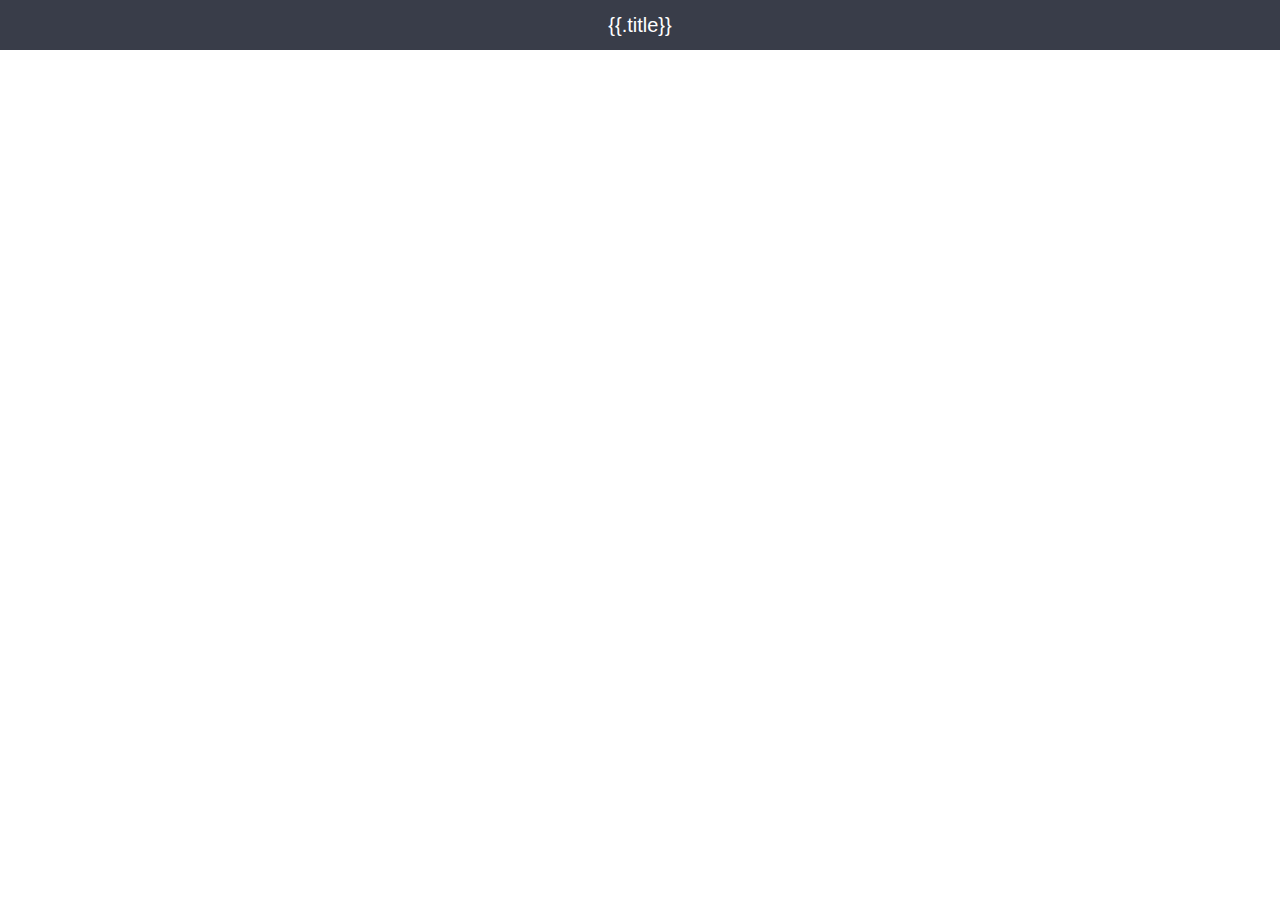
<file: views/base/head.html>
<!DOCTYPE html>
<html>
	<head>
    <meta http-equiv="Content-Type" content="text/html; charset=UTF-8" />
    <link rel="shortcut icon" href="/static/img/favicon.png" />
    <meta name="author" content="Unknown" />
    <meta name="description" content="Beego sample app - Web IM" />
    <meta name="keywords" content="Go, golang, beego, sample, Web IM">
    <link href="/static/layui/css/layui.css" rel="stylesheet" />
    <link href="/static/novel/css/style.css" rel="stylesheet" />
    <script src="/static/layui/layui.js"></script>
    <script>
      layui.config({
          base: '/static/novel/js/',
      }).use(['globals']);
    </script>
	</head>
	<body>
    <div class="container">
      <div class="header">{{.title}}</div>
</file>
<file: static/layui/css/layui.css>
/** layui-v2.5.4 MIT License By https://www.layui.com */
 .layui-inline,img{display:inline-block;vertical-align:middle}h1,h2,h3,h4,h5,h6{font-weight:400}.layui-edge,.layui-header,.layui-inline,.layui-main{position:relative}.layui-body,.layui-edge,.layui-elip{overflow:hidden}.layui-btn,.layui-edge,.layui-inline,img{vertical-align:middle}.layui-btn,.layui-disabled,.layui-icon,.layui-unselect{-moz-user-select:none;-webkit-user-select:none;-ms-user-select:none}.layui-elip,.layui-form-checkbox span,.layui-form-pane .layui-form-label{text-overflow:ellipsis;white-space:nowrap}.layui-breadcrumb,.layui-tree-btnGroup{visibility:hidden}blockquote,body,button,dd,div,dl,dt,form,h1,h2,h3,h4,h5,h6,input,li,ol,p,pre,td,textarea,th,ul{margin:0;padding:0;-webkit-tap-highlight-color:rgba(0,0,0,0)}a:active,a:hover{outline:0}img{border:none}li{list-style:none}table{border-collapse:collapse;border-spacing:0}h4,h5,h6{font-size:100%}button,input,optgroup,option,select,textarea{font-family:inherit;font-size:inherit;font-style:inherit;font-weight:inherit;outline:0}pre{white-space:pre-wrap;white-space:-moz-pre-wrap;white-space:-pre-wrap;white-space:-o-pre-wrap;word-wrap:break-word}body{line-height:24px;font:14px Helvetica Neue,Helvetica,PingFang SC,Tahoma,Arial,sans-serif}hr{height:1px;margin:10px 0;border:0;clear:both}a{color:#333;text-decoration:none}a:hover{color:#777}a cite{font-style:normal;*cursor:pointer}.layui-border-box,.layui-border-box *{box-sizing:border-box}.layui-box,.layui-box *{box-sizing:content-box}.layui-clear{clear:both;*zoom:1}.layui-clear:after{content:'\20';clear:both;*zoom:1;display:block;height:0}.layui-inline{*display:inline;*zoom:1}.layui-edge{display:inline-block;width:0;height:0;border-width:6px;border-style:dashed;border-color:transparent}.layui-edge-top{top:-4px;border-bottom-color:#999;border-bottom-style:solid}.layui-edge-right{border-left-color:#999;border-left-style:solid}.layui-edge-bottom{top:2px;border-top-color:#999;border-top-style:solid}.layui-edge-left{border-right-color:#999;border-right-style:solid}.layui-disabled,.layui-disabled:hover{color:#d2d2d2!important;cursor:not-allowed!important}.layui-circle{border-radius:100%}.layui-show{display:block!important}.layui-hide{display:none!important}@font-face{font-family:layui-icon;src:url(../font/iconfont.eot?v=250);src:url(../font/iconfont.eot?v=250#iefix) format('embedded-opentype'),url(../font/iconfont.woff2?v=250) format('woff2'),url(../font/iconfont.woff?v=250) format('woff'),url(../font/iconfont.ttf?v=250) format('truetype'),url(../font/iconfont.svg?v=250#layui-icon) format('svg')}.layui-icon{font-family:layui-icon!important;font-size:16px;font-style:normal;-webkit-font-smoothing:antialiased;-moz-osx-font-smoothing:grayscale}.layui-icon-reply-fill:before{content:"\e611"}.layui-icon-set-fill:before{content:"\e614"}.layui-icon-menu-fill:before{content:"\e60f"}.layui-icon-search:before{content:"\e615"}.layui-icon-share:before{content:"\e641"}.layui-icon-set-sm:before{content:"\e620"}.layui-icon-engine:before{content:"\e628"}.layui-icon-close:before{content:"\1006"}.layui-icon-close-fill:before{content:"\1007"}.layui-icon-chart-screen:before{content:"\e629"}.layui-icon-star:before{content:"\e600"}.layui-icon-circle-dot:before{content:"\e617"}.layui-icon-chat:before{content:"\e606"}.layui-icon-release:before{content:"\e609"}.layui-icon-list:before{content:"\e60a"}.layui-icon-chart:before{content:"\e62c"}.layui-icon-ok-circle:before{content:"\1005"}.layui-icon-layim-theme:before{content:"\e61b"}.layui-icon-table:before{content:"\e62d"}.layui-icon-right:before{content:"\e602"}.layui-icon-left:before{content:"\e603"}.layui-icon-cart-simple:before{content:"\e698"}.layui-icon-face-cry:before{content:"\e69c"}.layui-icon-face-smile:before{content:"\e6af"}.layui-icon-survey:before{content:"\e6b2"}.layui-icon-tree:before{content:"\e62e"}.layui-icon-upload-circle:before{content:"\e62f"}.layui-icon-add-circle:before{content:"\e61f"}.layui-icon-download-circle:before{content:"\e601"}.layui-icon-templeate-1:before{content:"\e630"}.layui-icon-util:before{content:"\e631"}.layui-icon-face-surprised:before{content:"\e664"}.layui-icon-edit:before{content:"\e642"}.layui-icon-speaker:before{content:"\e645"}.layui-icon-down:before{content:"\e61a"}.layui-icon-file:before{content:"\e621"}.layui-icon-layouts:before{content:"\e632"}.layui-icon-rate-half:before{content:"\e6c9"}.layui-icon-add-circle-fine:before{content:"\e608"}.layui-icon-prev-circle:before{content:"\e633"}.layui-icon-read:before{content:"\e705"}.layui-icon-404:before{content:"\e61c"}.layui-icon-carousel:before{content:"\e634"}.layui-icon-help:before{content:"\e607"}.layui-icon-code-circle:before{content:"\e635"}.layui-icon-water:before{content:"\e636"}.layui-icon-username:before{content:"\e66f"}.layui-icon-find-fill:before{content:"\e670"}.layui-icon-about:before{content:"\e60b"}.layui-icon-location:before{content:"\e715"}.layui-icon-up:before{content:"\e619"}.layui-icon-pause:before{content:"\e651"}.layui-icon-date:before{content:"\e637"}.layui-icon-layim-uploadfile:before{content:"\e61d"}.layui-icon-delete:before{content:"\e640"}.layui-icon-play:before{content:"\e652"}.layui-icon-top:before{content:"\e604"}.layui-icon-friends:before{content:"\e612"}.layui-icon-refresh-3:before{content:"\e9aa"}.layui-icon-ok:before{content:"\e605"}.layui-icon-layer:before{content:"\e638"}.layui-icon-face-smile-fine:before{content:"\e60c"}.layui-icon-dollar:before{content:"\e659"}.layui-icon-group:before{content:"\e613"}.layui-icon-layim-download:before{content:"\e61e"}.layui-icon-picture-fine:before{content:"\e60d"}.layui-icon-link:before{content:"\e64c"}.layui-icon-diamond:before{content:"\e735"}.layui-icon-log:before{content:"\e60e"}.layui-icon-rate-solid:before{content:"\e67a"}.layui-icon-fonts-del:before{content:"\e64f"}.layui-icon-unlink:before{content:"\e64d"}.layui-icon-fonts-clear:before{content:"\e639"}.layui-icon-triangle-r:before{content:"\e623"}.layui-icon-circle:before{content:"\e63f"}.layui-icon-radio:before{content:"\e643"}.layui-icon-align-center:before{content:"\e647"}.layui-icon-align-right:before{content:"\e648"}.layui-icon-align-left:before{content:"\e649"}.layui-icon-loading-1:before{content:"\e63e"}.layui-icon-return:before{content:"\e65c"}.layui-icon-fonts-strong:before{content:"\e62b"}.layui-icon-upload:before{content:"\e67c"}.layui-icon-dialogue:before{content:"\e63a"}.layui-icon-video:before{content:"\e6ed"}.layui-icon-headset:before{content:"\e6fc"}.layui-icon-cellphone-fine:before{content:"\e63b"}.layui-icon-add-1:before{content:"\e654"}.layui-icon-face-smile-b:before{content:"\e650"}.layui-icon-fonts-html:before{content:"\e64b"}.layui-icon-form:before{content:"\e63c"}.layui-icon-cart:before{content:"\e657"}.layui-icon-camera-fill:before{content:"\e65d"}.layui-icon-tabs:before{content:"\e62a"}.layui-icon-fonts-code:before{content:"\e64e"}.layui-icon-fire:before{content:"\e756"}.layui-icon-set:before{content:"\e716"}.layui-icon-fonts-u:before{content:"\e646"}.layui-icon-triangle-d:before{content:"\e625"}.layui-icon-tips:before{content:"\e702"}.layui-icon-picture:before{content:"\e64a"}.layui-icon-more-vertical:before{content:"\e671"}.layui-icon-flag:before{content:"\e66c"}.layui-icon-loading:before{content:"\e63d"}.layui-icon-fonts-i:before{content:"\e644"}.layui-icon-refresh-1:before{content:"\e666"}.layui-icon-rmb:before{content:"\e65e"}.layui-icon-home:before{content:"\e68e"}.layui-icon-user:before{content:"\e770"}.layui-icon-notice:before{content:"\e667"}.layui-icon-login-weibo:before{content:"\e675"}.layui-icon-voice:before{content:"\e688"}.layui-icon-upload-drag:before{content:"\e681"}.layui-icon-login-qq:before{content:"\e676"}.layui-icon-snowflake:before{content:"\e6b1"}.layui-icon-file-b:before{content:"\e655"}.layui-icon-template:before{content:"\e663"}.layui-icon-auz:before{content:"\e672"}.layui-icon-console:before{content:"\e665"}.layui-icon-app:before{content:"\e653"}.layui-icon-prev:before{content:"\e65a"}.layui-icon-website:before{content:"\e7ae"}.layui-icon-next:before{content:"\e65b"}.layui-icon-component:before{content:"\e857"}.layui-icon-more:before{content:"\e65f"}.layui-icon-login-wechat:before{content:"\e677"}.layui-icon-shrink-right:before{content:"\e668"}.layui-icon-spread-left:before{content:"\e66b"}.layui-icon-camera:before{content:"\e660"}.layui-icon-note:before{content:"\e66e"}.layui-icon-refresh:before{content:"\e669"}.layui-icon-female:before{content:"\e661"}.layui-icon-male:before{content:"\e662"}.layui-icon-password:before{content:"\e673"}.layui-icon-senior:before{content:"\e674"}.layui-icon-theme:before{content:"\e66a"}.layui-icon-tread:before{content:"\e6c5"}.layui-icon-praise:before{content:"\e6c6"}.layui-icon-star-fill:before{content:"\e658"}.layui-icon-rate:before{content:"\e67b"}.layui-icon-template-1:before{content:"\e656"}.layui-icon-vercode:before{content:"\e679"}.layui-icon-cellphone:before{content:"\e678"}.layui-icon-screen-full:before{content:"\e622"}.layui-icon-screen-restore:before{content:"\e758"}.layui-icon-cols:before{content:"\e610"}.layui-icon-export:before{content:"\e67d"}.layui-icon-print:before{content:"\e66d"}.layui-icon-slider:before{content:"\e714"}.layui-icon-addition:before{content:"\e624"}.layui-icon-subtraction:before{content:"\e67e"}.layui-icon-service:before{content:"\e626"}.layui-icon-transfer:before{content:"\e691"}.layui-main{width:1140px;margin:0 auto}.layui-header{z-index:1000;height:60px}.layui-header a:hover{transition:all .5s;-webkit-transition:all .5s}.layui-side{position:fixed;left:0;top:0;bottom:0;z-index:999;width:200px;overflow-x:hidden}.layui-side-scroll{position:relative;width:220px;height:100%;overflow-x:hidden}.layui-body{position:absolute;left:200px;right:0;top:0;bottom:0;z-index:998;width:auto;overflow-y:auto;box-sizing:border-box}.layui-layout-body{overflow:hidden}.layui-layout-admin .layui-header{background-color:#23262E}.layui-layout-admin .layui-side{top:60px;width:200px;overflow-x:hidden}.layui-layout-admin .layui-body{position:fixed;top:60px;bottom:44px}.layui-layout-admin .layui-main{width:auto;margin:0 15px}.layui-layout-admin .layui-footer{position:fixed;left:200px;right:0;bottom:0;height:44px;line-height:44px;padding:0 15px;background-color:#eee}.layui-layout-admin .layui-logo{position:absolute;left:0;top:0;width:200px;height:100%;line-height:60px;text-align:center;color:#009688;font-size:16px}.layui-layout-admin .layui-header .layui-nav{background:0 0}.layui-layout-left{position:absolute!important;left:200px;top:0}.layui-layout-right{position:absolute!important;right:0;top:0}.layui-container{position:relative;margin:0 auto;padding:0 15px;box-sizing:border-box}.layui-fluid{position:relative;margin:0 auto;padding:0 15px}.layui-row:after,.layui-row:before{content:'';display:block;clear:both}.layui-col-lg1,.layui-col-lg10,.layui-col-lg11,.layui-col-lg12,.layui-col-lg2,.layui-col-lg3,.layui-col-lg4,.layui-col-lg5,.layui-col-lg6,.layui-col-lg7,.layui-col-lg8,.layui-col-lg9,.layui-col-md1,.layui-col-md10,.layui-col-md11,.layui-col-md12,.layui-col-md2,.layui-col-md3,.layui-col-md4,.layui-col-md5,.layui-col-md6,.layui-col-md7,.layui-col-md8,.layui-col-md9,.layui-col-sm1,.layui-col-sm10,.layui-col-sm11,.layui-col-sm12,.layui-col-sm2,.layui-col-sm3,.layui-col-sm4,.layui-col-sm5,.layui-col-sm6,.layui-col-sm7,.layui-col-sm8,.layui-col-sm9,.layui-col-xs1,.layui-col-xs10,.layui-col-xs11,.layui-col-xs12,.layui-col-xs2,.layui-col-xs3,.layui-col-xs4,.layui-col-xs5,.layui-col-xs6,.layui-col-xs7,.layui-col-xs8,.layui-col-xs9{position:relative;display:block;box-sizing:border-box}.layui-col-xs1,.layui-col-xs10,.layui-col-xs11,.layui-col-xs12,.layui-col-xs2,.layui-col-xs3,.layui-col-xs4,.layui-col-xs5,.layui-col-xs6,.layui-col-xs7,.layui-col-xs8,.layui-col-xs9{float:left}.layui-col-xs1{width:8.33333333%}.layui-col-xs2{width:16.66666667%}.layui-col-xs3{width:25%}.layui-col-xs4{width:33.33333333%}.layui-col-xs5{width:41.66666667%}.layui-col-xs6{width:50%}.layui-col-xs7{width:58.33333333%}.layui-col-xs8{width:66.66666667%}.layui-col-xs9{width:75%}.layui-col-xs10{width:83.33333333%}.layui-col-xs11{width:91.66666667%}.layui-col-xs12{width:100%}.layui-col-xs-offset1{margin-left:8.33333333%}.layui-col-xs-offset2{margin-left:16.66666667%}.layui-col-xs-offset3{margin-left:25%}.layui-col-xs-offset4{margin-left:33.33333333%}.layui-col-xs-offset5{margin-left:41.66666667%}.layui-col-xs-offset6{margin-left:50%}.layui-col-xs-offset7{margin-left:58.33333333%}.layui-col-xs-offset8{margin-left:66.66666667%}.layui-col-xs-offset9{margin-left:75%}.layui-col-xs-offset10{margin-left:83.33333333%}.layui-col-xs-offset11{margin-left:91.66666667%}.layui-col-xs-offset12{margin-left:100%}@media screen and (max-width:768px){.layui-hide-xs{display:none!important}.layui-show-xs-block{display:block!important}.layui-show-xs-inline{display:inline!important}.layui-show-xs-inline-block{display:inline-block!important}}@media screen and (min-width:768px){.layui-container{width:750px}.layui-hide-sm{display:none!important}.layui-show-sm-block{display:block!important}.layui-show-sm-inline{display:inline!important}.layui-show-sm-inline-block{display:inline-block!important}.layui-col-sm1,.layui-col-sm10,.layui-col-sm11,.layui-col-sm12,.layui-col-sm2,.layui-col-sm3,.layui-col-sm4,.layui-col-sm5,.layui-col-sm6,.layui-col-sm7,.layui-col-sm8,.layui-col-sm9{float:left}.layui-col-sm1{width:8.33333333%}.layui-col-sm2{width:16.66666667%}.layui-col-sm3{width:25%}.layui-col-sm4{width:33.33333333%}.layui-col-sm5{width:41.66666667%}.layui-col-sm6{width:50%}.layui-col-sm7{width:58.33333333%}.layui-col-sm8{width:66.66666667%}.layui-col-sm9{width:75%}.layui-col-sm10{width:83.33333333%}.layui-col-sm11{width:91.66666667%}.layui-col-sm12{width:100%}.layui-col-sm-offset1{margin-left:8.33333333%}.layui-col-sm-offset2{margin-left:16.66666667%}.layui-col-sm-offset3{margin-left:25%}.layui-col-sm-offset4{margin-left:33.33333333%}.layui-col-sm-offset5{margin-left:41.66666667%}.layui-col-sm-offset6{margin-left:50%}.layui-col-sm-offset7{margin-left:58.33333333%}.layui-col-sm-offset8{margin-left:66.66666667%}.layui-col-sm-offset9{margin-left:75%}.layui-col-sm-offset10{margin-left:83.33333333%}.layui-col-sm-offset11{margin-left:91.66666667%}.layui-col-sm-offset12{margin-left:100%}}@media screen and (min-width:992px){.layui-container{width:970px}.layui-hide-md{display:none!important}.layui-show-md-block{display:block!important}.layui-show-md-inline{display:inline!important}.layui-show-md-inline-block{display:inline-block!important}.layui-col-md1,.layui-col-md10,.layui-col-md11,.layui-col-md12,.layui-col-md2,.layui-col-md3,.layui-col-md4,.layui-col-md5,.layui-col-md6,.layui-col-md7,.layui-col-md8,.layui-col-md9{float:left}.layui-col-md1{width:8.33333333%}.layui-col-md2{width:16.66666667%}.layui-col-md3{width:25%}.layui-col-md4{width:33.33333333%}.layui-col-md5{width:41.66666667%}.layui-col-md6{width:50%}.layui-col-md7{width:58.33333333%}.layui-col-md8{width:66.66666667%}.layui-col-md9{width:75%}.layui-col-md10{width:83.33333333%}.layui-col-md11{width:91.66666667%}.layui-col-md12{width:100%}.layui-col-md-offset1{margin-left:8.33333333%}.layui-col-md-offset2{margin-left:16.66666667%}.layui-col-md-offset3{margin-left:25%}.layui-col-md-offset4{margin-left:33.33333333%}.layui-col-md-offset5{margin-left:41.66666667%}.layui-col-md-offset6{margin-left:50%}.layui-col-md-offset7{margin-left:58.33333333%}.layui-col-md-offset8{margin-left:66.66666667%}.layui-col-md-offset9{margin-left:75%}.layui-col-md-offset10{margin-left:83.33333333%}.layui-col-md-offset11{margin-left:91.66666667%}.layui-col-md-offset12{margin-left:100%}}@media screen and (min-width:1200px){.layui-container{width:1170px}.layui-hide-lg{display:none!important}.layui-show-lg-block{display:block!important}.layui-show-lg-inline{display:inline!important}.layui-show-lg-inline-block{display:inline-block!important}.layui-col-lg1,.layui-col-lg10,.layui-col-lg11,.layui-col-lg12,.layui-col-lg2,.layui-col-lg3,.layui-col-lg4,.layui-col-lg5,.layui-col-lg6,.layui-col-lg7,.layui-col-lg8,.layui-col-lg9{float:left}.layui-col-lg1{width:8.33333333%}.layui-col-lg2{width:16.66666667%}.layui-col-lg3{width:25%}.layui-col-lg4{width:33.33333333%}.layui-col-lg5{width:41.66666667%}.layui-col-lg6{width:50%}.layui-col-lg7{width:58.33333333%}.layui-col-lg8{width:66.66666667%}.layui-col-lg9{width:75%}.layui-col-lg10{width:83.33333333%}.layui-col-lg11{width:91.66666667%}.layui-col-lg12{width:100%}.layui-col-lg-offset1{margin-left:8.33333333%}.layui-col-lg-offset2{margin-left:16.66666667%}.layui-col-lg-offset3{margin-left:25%}.layui-col-lg-offset4{margin-left:33.33333333%}.layui-col-lg-offset5{margin-left:41.66666667%}.layui-col-lg-offset6{margin-left:50%}.layui-col-lg-offset7{margin-left:58.33333333%}.layui-col-lg-offset8{margin-left:66.66666667%}.layui-col-lg-offset9{margin-left:75%}.layui-col-lg-offset10{margin-left:83.33333333%}.layui-col-lg-offset11{margin-left:91.66666667%}.layui-col-lg-offset12{margin-left:100%}}.layui-col-space1{margin:-.5px}.layui-col-space1>*{padding:.5px}.layui-col-space3{margin:-1.5px}.layui-col-space3>*{padding:1.5px}.layui-col-space5{margin:-2.5px}.layui-col-space5>*{padding:2.5px}.layui-col-space8{margin:-3.5px}.layui-col-space8>*{padding:3.5px}.layui-col-space10{margin:-5px}.layui-col-space10>*{padding:5px}.layui-col-space12{margin:-6px}.layui-col-space12>*{padding:6px}.layui-col-space15{margin:-7.5px}.layui-col-space15>*{padding:7.5px}.layui-col-space18{margin:-9px}.layui-col-space18>*{padding:9px}.layui-col-space20{margin:-10px}.layui-col-space20>*{padding:10px}.layui-col-space22{margin:-11px}.layui-col-space22>*{padding:11px}.layui-col-space25{margin:-12.5px}.layui-col-space25>*{padding:12.5px}.layui-col-space30{margin:-15px}.layui-col-space30>*{padding:15px}.layui-btn,.layui-input,.layui-select,.layui-textarea,.layui-upload-button{outline:0;-webkit-appearance:none;transition:all .3s;-webkit-transition:all .3s;box-sizing:border-box}.layui-elem-quote{margin-bottom:10px;padding:15px;line-height:22px;border-left:5px solid #009688;border-radius:0 2px 2px 0;background-color:#f2f2f2}.layui-quote-nm{border-style:solid;border-width:1px 1px 1px 5px;background:0 0}.layui-elem-field{margin-bottom:10px;padding:0;border-width:1px;border-style:solid}.layui-elem-field legend{margin-left:20px;padding:0 10px;font-size:20px;font-weight:300}.layui-field-title{margin:10px 0 20px;border-width:1px 0 0}.layui-field-box{padding:10px 15px}.layui-field-title .layui-field-box{padding:10px 0}.layui-progress{position:relative;height:6px;border-radius:20px;background-color:#e2e2e2}.layui-progress-bar{position:absolute;left:0;top:0;width:0;max-width:100%;height:6px;border-radius:20px;text-align:right;background-color:#5FB878;transition:all .3s;-webkit-transition:all .3s}.layui-progress-big,.layui-progress-big .layui-progress-bar{height:18px;line-height:18px}.layui-progress-text{position:relative;top:-20px;line-height:18px;font-size:12px;color:#666}.layui-progress-big .layui-progress-text{position:static;padding:0 10px;color:#fff}.layui-collapse{border-width:1px;border-style:solid;border-radius:2px}.layui-colla-content,.layui-colla-item{border-top-width:1px;border-top-style:solid}.layui-colla-item:first-child{border-top:none}.layui-colla-title{position:relative;height:42px;line-height:42px;padding:0 15px 0 35px;color:#333;background-color:#f2f2f2;cursor:pointer;font-size:14px;overflow:hidden}.layui-colla-content{display:none;padding:10px 15px;line-height:22px;color:#666}.layui-colla-icon{position:absolute;left:15px;top:0;font-size:14px}.layui-card{margin-bottom:15px;border-radius:2px;background-color:#fff;box-shadow:0 1px 2px 0 rgba(0,0,0,.05)}.layui-card:last-child{margin-bottom:0}.layui-card-header{position:relative;height:42px;line-height:42px;padding:0 15px;border-bottom:1px solid #f6f6f6;color:#333;border-radius:2px 2px 0 0;font-size:14px}.layui-bg-black,.layui-bg-blue,.layui-bg-cyan,.layui-bg-green,.layui-bg-orange,.layui-bg-red{color:#fff!important}.layui-card-body{position:relative;padding:10px 15px;line-height:24px}.layui-card-body[pad15]{padding:15px}.layui-card-body[pad20]{padding:20px}.layui-card-body .layui-table{margin:5px 0}.layui-card .layui-tab{margin:0}.layui-panel-window{position:relative;padding:15px;border-radius:0;border-top:5px solid #E6E6E6;background-color:#fff}.layui-auxiliar-moving{position:fixed;left:0;right:0;top:0;bottom:0;width:100%;height:100%;background:0 0;z-index:9999999999}.layui-form-label,.layui-form-mid,.layui-form-select,.layui-input-block,.layui-input-inline,.layui-textarea{position:relative}.layui-bg-red{background-color:#FF5722!important}.layui-bg-orange{background-color:#FFB800!important}.layui-bg-green{background-color:#009688!important}.layui-bg-cyan{background-color:#2F4056!important}.layui-bg-blue{background-color:#1E9FFF!important}.layui-bg-black{background-color:#393D49!important}.layui-bg-gray{background-color:#eee!important;color:#666!important}.layui-badge-rim,.layui-colla-content,.layui-colla-item,.layui-collapse,.layui-elem-field,.layui-form-pane .layui-form-item[pane],.layui-form-pane .layui-form-label,.layui-input,.layui-layedit,.layui-layedit-tool,.layui-quote-nm,.layui-select,.layui-tab-bar,.layui-tab-card,.layui-tab-title,.layui-tab-title .layui-this:after,.layui-textarea{border-color:#e6e6e6}.layui-timeline-item:before,hr{background-color:#e6e6e6}.layui-text{line-height:22px;font-size:14px;color:#666}.layui-text h1,.layui-text h2,.layui-text h3{font-weight:500;color:#333}.layui-text h1{font-size:30px}.layui-text h2{font-size:24px}.layui-text h3{font-size:18px}.layui-text a:not(.layui-btn){color:#01AAED}.layui-text a:not(.layui-btn):hover{text-decoration:underline}.layui-text ul{padding:5px 0 5px 15px}.layui-text ul li{margin-top:5px;list-style-type:disc}.layui-text em,.layui-word-aux{color:#999!important;padding:0 5px!important}.layui-btn{display:inline-block;height:38px;line-height:38px;padding:0 18px;background-color:#009688;color:#fff;white-space:nowrap;text-align:center;font-size:14px;border:none;border-radius:2px;cursor:pointer}.layui-btn:hover{opacity:.8;filter:alpha(opacity=80);color:#fff}.layui-btn:active{opacity:1;filter:alpha(opacity=100)}.layui-btn+.layui-btn{margin-left:10px}.layui-btn-container{font-size:0}.layui-btn-container .layui-btn{margin-right:10px;margin-bottom:10px}.layui-btn-container .layui-btn+.layui-btn{margin-left:0}.layui-table .layui-btn-container .layui-btn{margin-bottom:9px}.layui-btn-radius{border-radius:100px}.layui-btn .layui-icon{margin-right:3px;font-size:18px;vertical-align:bottom;vertical-align:middle\9}.layui-btn-primary{border:1px solid #C9C9C9;background-color:#fff;color:#555}.layui-btn-primary:hover{border-color:#009688;color:#333}.layui-btn-normal{background-color:#1E9FFF}.layui-btn-warm{background-color:#FFB800}.layui-btn-danger{background-color:#FF5722}.layui-btn-checked{background-color:#5FB878}.layui-btn-disabled,.layui-btn-disabled:active,.layui-btn-disabled:hover{border:1px solid #e6e6e6;background-color:#FBFBFB;color:#C9C9C9;cursor:not-allowed;opacity:1}.layui-btn-lg{height:44px;line-height:44px;padding:0 25px;font-size:16px}.layui-btn-sm{height:30px;line-height:30px;padding:0 10px;font-size:12px}.layui-btn-sm i{font-size:16px!important}.layui-btn-xs{height:22px;line-height:22px;padding:0 5px;font-size:12px}.layui-btn-xs i{font-size:14px!important}.layui-btn-group{display:inline-block;vertical-align:middle;font-size:0}.layui-btn-group .layui-btn{margin-left:0!important;margin-right:0!important;border-left:1px solid rgba(255,255,255,.5);border-radius:0}.layui-btn-group .layui-btn-primary{border-left:none}.layui-btn-group .layui-btn-primary:hover{border-color:#C9C9C9;color:#009688}.layui-btn-group .layui-btn:first-child{border-left:none;border-radius:2px 0 0 2px}.layui-btn-group .layui-btn-primary:first-child{border-left:1px solid #c9c9c9}.layui-btn-group .layui-btn:last-child{border-radius:0 2px 2px 0}.layui-btn-group .layui-btn+.layui-btn{margin-left:0}.layui-btn-group+.layui-btn-group{margin-left:10px}.layui-btn-fluid{width:100%}.layui-input,.layui-select,.layui-textarea{height:38px;line-height:1.3;line-height:38px\9;border-width:1px;border-style:solid;background-color:#fff;border-radius:2px}.layui-input::-webkit-input-placeholder,.layui-select::-webkit-input-placeholder,.layui-textarea::-webkit-input-placeholder{line-height:1.3}.layui-input,.layui-textarea{display:block;width:100%;padding-left:10px}.layui-input:hover,.layui-textarea:hover{border-color:#D2D2D2!important}.layui-input:focus,.layui-textarea:focus{border-color:#C9C9C9!important}.layui-textarea{min-height:100px;height:auto;line-height:20px;padding:6px 10px;resize:vertical}.layui-select{padding:0 10px}.layui-form input[type=checkbox],.layui-form input[type=radio],.layui-form select{display:none}.layui-form [lay-ignore]{display:initial}.layui-form-item{margin-bottom:15px;clear:both;*zoom:1}.layui-form-item:after{content:'\20';clear:both;*zoom:1;display:block;height:0}.layui-form-label{float:left;display:block;padding:9px 15px;width:80px;font-weight:400;line-height:20px;text-align:right}.layui-form-label-col{display:block;float:none;padding:9px 0;line-height:20px;text-align:left}.layui-form-item .layui-inline{margin-bottom:5px;margin-right:10px}.layui-input-block{margin-left:110px;min-height:36px}.layui-input-inline{display:inline-block;vertical-align:middle}.layui-form-item .layui-input-inline{float:left;width:190px;margin-right:10px}.layui-form-text .layui-input-inline{width:auto}.layui-form-mid{float:left;display:block;padding:9px 0!important;line-height:20px;margin-right:10px}.layui-form-danger+.layui-form-select .layui-input,.layui-form-danger:focus{border-color:#FF5722!important}.layui-form-select .layui-input{padding-right:30px;cursor:pointer}.layui-form-select .layui-edge{position:absolute;right:10px;top:50%;margin-top:-3px;cursor:pointer;border-width:6px;border-top-color:#c2c2c2;border-top-style:solid;transition:all .3s;-webkit-transition:all .3s}.layui-form-select dl{display:none;position:absolute;left:0;top:42px;padding:5px 0;z-index:899;min-width:100%;border:1px solid #d2d2d2;max-height:300px;overflow-y:auto;background-color:#fff;border-radius:2px;box-shadow:0 2px 4px rgba(0,0,0,.12);box-sizing:border-box}.layui-form-select dl dd,.layui-form-select dl dt{padding:0 10px;line-height:36px;white-space:nowrap;overflow:hidden;text-overflow:ellipsis}.layui-form-select dl dt{font-size:12px;color:#999}.layui-form-select dl dd{cursor:pointer}.layui-form-select dl dd:hover{background-color:#f2f2f2;-webkit-transition:.5s all;transition:.5s all}.layui-form-select .layui-select-group dd{padding-left:20px}.layui-form-select dl dd.layui-select-tips{padding-left:10px!important;color:#999}.layui-form-select dl dd.layui-this{background-color:#5FB878;color:#fff}.layui-form-checkbox,.layui-form-select dl dd.layui-disabled{background-color:#fff}.layui-form-selected dl{display:block}.layui-form-checkbox,.layui-form-checkbox *,.layui-form-switch{display:inline-block;vertical-align:middle}.layui-form-selected .layui-edge{margin-top:-9px;-webkit-transform:rotate(180deg);transform:rotate(180deg);margin-top:-3px\9}:root .layui-form-selected .layui-edge{margin-top:-9px\0/IE9}.layui-form-selectup dl{top:auto;bottom:42px}.layui-select-none{margin:5px 0;text-align:center;color:#999}.layui-select-disabled .layui-disabled{border-color:#eee!important}.layui-select-disabled .layui-edge{border-top-color:#d2d2d2}.layui-form-checkbox{position:relative;height:30px;line-height:30px;margin-right:10px;padding-right:30px;cursor:pointer;font-size:0;-webkit-transition:.1s linear;transition:.1s linear;box-sizing:border-box}.layui-form-checkbox span{padding:0 10px;height:100%;font-size:14px;border-radius:2px 0 0 2px;background-color:#d2d2d2;color:#fff;overflow:hidden}.layui-form-checkbox:hover span{background-color:#c2c2c2}.layui-form-checkbox i{position:absolute;right:0;top:0;width:30px;height:28px;border:1px solid #d2d2d2;border-left:none;border-radius:0 2px 2px 0;color:#fff;font-size:20px;text-align:center}.layui-form-checkbox:hover i{border-color:#c2c2c2;color:#c2c2c2}.layui-form-checked,.layui-form-checked:hover{border-color:#5FB878}.layui-form-checked span,.layui-form-checked:hover span{background-color:#5FB878}.layui-form-checked i,.layui-form-checked:hover i{color:#5FB878}.layui-form-item .layui-form-checkbox{margin-top:4px}.layui-form-checkbox[lay-skin=primary]{height:auto!important;line-height:normal!important;min-width:18px;min-height:18px;border:none!important;margin-right:0;padding-left:28px;padding-right:0;background:0 0}.layui-form-checkbox[lay-skin=primary] span{padding-left:0;padding-right:15px;line-height:18px;background:0 0;color:#666}.layui-form-checkbox[lay-skin=primary] i{right:auto;left:0;width:16px;height:16px;line-height:16px;border:1px solid #d2d2d2;font-size:12px;border-radius:2px;background-color:#fff;-webkit-transition:.1s linear;transition:.1s linear}.layui-form-checkbox[lay-skin=primary]:hover i{border-color:#5FB878;color:#fff}.layui-form-checked[lay-skin=primary] i{border-color:#5FB878!important;background-color:#5FB878;color:#fff}.layui-checkbox-disbaled[lay-skin=primary] span{background:0 0!important;color:#c2c2c2}.layui-checkbox-disbaled[lay-skin=primary]:hover i{border-color:#d2d2d2}.layui-form-item .layui-form-checkbox[lay-skin=primary]{margin-top:10px}.layui-form-switch{position:relative;height:22px;line-height:22px;min-width:35px;padding:0 5px;margin-top:8px;border:1px solid #d2d2d2;border-radius:20px;cursor:pointer;background-color:#fff;-webkit-transition:.1s linear;transition:.1s linear}.layui-form-switch i{position:absolute;left:5px;top:3px;width:16px;height:16px;border-radius:20px;background-color:#d2d2d2;-webkit-transition:.1s linear;transition:.1s linear}.layui-form-switch em{position:relative;top:0;width:25px;margin-left:21px;padding:0!important;text-align:center!important;color:#999!important;font-style:normal!important;font-size:12px}.layui-form-onswitch{border-color:#5FB878;background-color:#5FB878}.layui-checkbox-disbaled,.layui-checkbox-disbaled i{border-color:#e2e2e2!important}.layui-form-onswitch i{left:100%;margin-left:-21px;background-color:#fff}.layui-form-onswitch em{margin-left:5px;margin-right:21px;color:#fff!important}.layui-checkbox-disbaled span{background-color:#e2e2e2!important}.layui-checkbox-disbaled:hover i{color:#fff!important}[lay-radio]{display:none}.layui-form-radio,.layui-form-radio *{display:inline-block;vertical-align:middle}.layui-form-radio{line-height:28px;margin:6px 10px 0 0;padding-right:10px;cursor:pointer;font-size:0}.layui-form-radio *{font-size:14px}.layui-form-radio>i{margin-right:8px;font-size:22px;color:#c2c2c2}.layui-form-radio>i:hover,.layui-form-radioed>i{color:#5FB878}.layui-radio-disbaled>i{color:#e2e2e2!important}.layui-form-pane .layui-form-label{width:110px;padding:8px 15px;height:38px;line-height:20px;border-width:1px;border-style:solid;border-radius:2px 0 0 2px;text-align:center;background-color:#FBFBFB;overflow:hidden;box-sizing:border-box}.layui-form-pane .layui-input-inline{margin-left:-1px}.layui-form-pane .layui-input-block{margin-left:110px;left:-1px}.layui-form-pane .layui-input{border-radius:0 2px 2px 0}.layui-form-pane .layui-form-text .layui-form-label{float:none;width:100%;border-radius:2px;box-sizing:border-box;text-align:left}.layui-form-pane .layui-form-text .layui-input-inline{display:block;margin:0;top:-1px;clear:both}.layui-form-pane .layui-form-text .layui-input-block{margin:0;left:0;top:-1px}.layui-form-pane .layui-form-text .layui-textarea{min-height:100px;border-radius:0 0 2px 2px}.layui-form-pane .layui-form-checkbox{margin:4px 0 4px 10px}.layui-form-pane .layui-form-radio,.layui-form-pane .layui-form-switch{margin-top:6px;margin-left:10px}.layui-form-pane .layui-form-item[pane]{position:relative;border-width:1px;border-style:solid}.layui-form-pane .layui-form-item[pane] .layui-form-label{position:absolute;left:0;top:0;height:100%;border-width:0 1px 0 0}.layui-form-pane .layui-form-item[pane] .layui-input-inline{margin-left:110px}@media screen and (max-width:450px){.layui-form-item .layui-form-label{text-overflow:ellipsis;overflow:hidden;white-space:nowrap}.layui-form-item .layui-inline{display:block;margin-right:0;margin-bottom:20px;clear:both}.layui-form-item .layui-inline:after{content:'\20';clear:both;display:block;height:0}.layui-form-item .layui-input-inline{display:block;float:none;left:-3px;width:auto;margin:0 0 10px 112px}.layui-form-item .layui-input-inline+.layui-form-mid{margin-left:110px;top:-5px;padding:0}.layui-form-item .layui-form-checkbox{margin-right:5px;margin-bottom:5px}}.layui-layedit{border-width:1px;border-style:solid;border-radius:2px}.layui-layedit-tool{padding:3px 5px;border-bottom-width:1px;border-bottom-style:solid;font-size:0}.layedit-tool-fixed{position:fixed;top:0;border-top:1px solid #e2e2e2}.layui-layedit-tool .layedit-tool-mid,.layui-layedit-tool .layui-icon{display:inline-block;vertical-align:middle;text-align:center;font-size:14px}.layui-layedit-tool .layui-icon{position:relative;width:32px;height:30px;line-height:30px;margin:3px 5px;color:#777;cursor:pointer;border-radius:2px}.layui-layedit-tool .layui-icon:hover{color:#393D49}.layui-layedit-tool .layui-icon:active{color:#000}.layui-layedit-tool .layedit-tool-active{background-color:#e2e2e2;color:#000}.layui-layedit-tool .layui-disabled,.layui-layedit-tool .layui-disabled:hover{color:#d2d2d2;cursor:not-allowed}.layui-layedit-tool .layedit-tool-mid{width:1px;height:18px;margin:0 10px;background-color:#d2d2d2}.layedit-tool-html{width:50px!important;font-size:30px!important}.layedit-tool-b,.layedit-tool-code,.layedit-tool-help{font-size:16px!important}.layedit-tool-d,.layedit-tool-face,.layedit-tool-image,.layedit-tool-unlink{font-size:18px!important}.layedit-tool-image input{position:absolute;font-size:0;left:0;top:0;width:100%;height:100%;opacity:.01;filter:Alpha(opacity=1);cursor:pointer}.layui-layedit-iframe iframe{display:block;width:100%}#LAY_layedit_code{overflow:hidden}.layui-laypage{display:inline-block;*display:inline;*zoom:1;vertical-align:middle;margin:10px 0;font-size:0}.layui-laypage>a:first-child,.layui-laypage>a:first-child em{border-radius:2px 0 0 2px}.layui-laypage>a:last-child,.layui-laypage>a:last-child em{border-radius:0 2px 2px 0}.layui-laypage>:first-child{margin-left:0!important}.layui-laypage>:last-child{margin-right:0!important}.layui-laypage a,.layui-laypage button,.layui-laypage input,.layui-laypage select,.layui-laypage span{border:1px solid #e2e2e2}.layui-laypage a,.layui-laypage span{display:inline-block;*display:inline;*zoom:1;vertical-align:middle;padding:0 15px;height:28px;line-height:28px;margin:0 -1px 5px 0;background-color:#fff;color:#333;font-size:12px}.layui-flow-more a *,.layui-laypage input,.layui-table-view select[lay-ignore]{display:inline-block}.layui-laypage a:hover{color:#009688}.layui-laypage em{font-style:normal}.layui-laypage .layui-laypage-spr{color:#999;font-weight:700}.layui-laypage a{text-decoration:none}.layui-laypage .layui-laypage-curr{position:relative}.layui-laypage .layui-laypage-curr em{position:relative;color:#fff}.layui-laypage .layui-laypage-curr .layui-laypage-em{position:absolute;left:-1px;top:-1px;padding:1px;width:100%;height:100%;background-color:#009688}.layui-laypage-em{border-radius:2px}.layui-laypage-next em,.layui-laypage-prev em{font-family:Sim sun;font-size:16px}.layui-laypage .layui-laypage-count,.layui-laypage .layui-laypage-limits,.layui-laypage .layui-laypage-refresh,.layui-laypage .layui-laypage-skip{margin-left:10px;margin-right:10px;padding:0;border:none}.layui-laypage .layui-laypage-limits,.layui-laypage .layui-laypage-refresh{vertical-align:top}.layui-laypage .layui-laypage-refresh i{font-size:18px;cursor:pointer}.layui-laypage select{height:22px;padding:3px;border-radius:2px;cursor:pointer}.layui-laypage .layui-laypage-skip{height:30px;line-height:30px;color:#999}.layui-laypage button,.layui-laypage input{height:30px;line-height:30px;border-radius:2px;vertical-align:top;background-color:#fff;box-sizing:border-box}.layui-laypage input{width:40px;margin:0 10px;padding:0 3px;text-align:center}.layui-laypage input:focus,.layui-laypage select:focus{border-color:#009688!important}.layui-laypage button{margin-left:10px;padding:0 10px;cursor:pointer}.layui-table,.layui-table-view{margin:10px 0}.layui-flow-more{margin:10px 0;text-align:center;color:#999;font-size:14px}.layui-flow-more a{height:32px;line-height:32px}.layui-flow-more a *{vertical-align:top}.layui-flow-more a cite{padding:0 20px;border-radius:3px;background-color:#eee;color:#333;font-style:normal}.layui-flow-more a cite:hover{opacity:.8}.layui-flow-more a i{font-size:30px;color:#737383}.layui-table{width:100%;background-color:#fff;color:#666}.layui-table tr{transition:all .3s;-webkit-transition:all .3s}.layui-table th{text-align:left;font-weight:400}.layui-table tbody tr:hover,.layui-table thead tr,.layui-table-click,.layui-table-header,.layui-table-hover,.layui-table-mend,.layui-table-patch,.layui-table-tool,.layui-table-total,.layui-table-total tr,.layui-table[lay-even] tr:nth-child(even){background-color:#f2f2f2}.layui-table td,.layui-table th,.layui-table-col-set,.layui-table-fixed-r,.layui-table-grid-down,.layui-table-header,.layui-table-page,.layui-table-tips-main,.layui-table-tool,.layui-table-total,.layui-table-view,.layui-table[lay-skin=line],.layui-table[lay-skin=row]{border-width:1px;border-style:solid;border-color:#e6e6e6}.layui-table td,.layui-table th{position:relative;padding:9px 15px;min-height:20px;line-height:20px;font-size:14px}.layui-table[lay-skin=line] td,.layui-table[lay-skin=line] th{border-width:0 0 1px}.layui-table[lay-skin=row] td,.layui-table[lay-skin=row] th{border-width:0 1px 0 0}.layui-table[lay-skin=nob] td,.layui-table[lay-skin=nob] th{border:none}.layui-table img{max-width:100px}.layui-table[lay-size=lg] td,.layui-table[lay-size=lg] th{padding:15px 30px}.layui-table-view .layui-table[lay-size=lg] .layui-table-cell{height:40px;line-height:40px}.layui-table[lay-size=sm] td,.layui-table[lay-size=sm] th{font-size:12px;padding:5px 10px}.layui-table-view .layui-table[lay-size=sm] .layui-table-cell{height:20px;line-height:20px}.layui-table[lay-data]{display:none}.layui-table-box{position:relative;overflow:hidden}.layui-table-view .layui-table{position:relative;width:auto;margin:0}.layui-table-view .layui-table[lay-skin=line]{border-width:0 1px 0 0}.layui-table-view .layui-table[lay-skin=row]{border-width:0 0 1px}.layui-table-view .layui-table td,.layui-table-view .layui-table th{padding:5px 0;border-top:none;border-left:none}.layui-table-view .layui-table th.layui-unselect .layui-table-cell span{cursor:pointer}.layui-table-view .layui-table td{cursor:default}.layui-table-view .layui-table td[data-edit=text]{cursor:text}.layui-table-view .layui-form-checkbox[lay-skin=primary] i{width:18px;height:18px}.layui-table-view .layui-form-radio{line-height:0;padding:0}.layui-table-view .layui-form-radio>i{margin:0;font-size:20px}.layui-table-init{position:absolute;left:0;top:0;width:100%;height:100%;text-align:center;z-index:110}.layui-table-init .layui-icon{position:absolute;left:50%;top:50%;margin:-15px 0 0 -15px;font-size:30px;color:#c2c2c2}.layui-table-header{border-width:0 0 1px;overflow:hidden}.layui-table-header .layui-table{margin-bottom:-1px}.layui-table-tool .layui-inline[lay-event]{position:relative;width:26px;height:26px;padding:5px;line-height:16px;margin-right:10px;text-align:center;color:#333;border:1px solid #ccc;cursor:pointer;-webkit-transition:.5s all;transition:.5s all}.layui-table-tool .layui-inline[lay-event]:hover{border:1px solid #999}.layui-table-tool-temp{padding-right:120px}.layui-table-tool-self{position:absolute;right:17px;top:10px}.layui-table-tool .layui-table-tool-self .layui-inline[lay-event]{margin:0 0 0 10px}.layui-table-tool-panel{position:absolute;top:29px;left:-1px;padding:5px 0;min-width:150px;min-height:40px;border:1px solid #d2d2d2;text-align:left;overflow-y:auto;background-color:#fff;box-shadow:0 2px 4px rgba(0,0,0,.12)}.layui-table-cell,.layui-table-tool-panel li{overflow:hidden;text-overflow:ellipsis;white-space:nowrap}.layui-table-tool-panel li{padding:0 10px;line-height:30px;-webkit-transition:.5s all;transition:.5s all}.layui-table-tool-panel li .layui-form-checkbox[lay-skin=primary]{width:100%;padding-left:28px}.layui-table-tool-panel li:hover{background-color:#f2f2f2}.layui-table-tool-panel li .layui-form-checkbox[lay-skin=primary] i{position:absolute;left:0;top:0}.layui-table-tool-panel li .layui-form-checkbox[lay-skin=primary] span{padding:0}.layui-table-tool .layui-table-tool-self .layui-table-tool-panel{left:auto;right:-1px}.layui-table-col-set{position:absolute;right:0;top:0;width:20px;height:100%;border-width:0 0 0 1px;background-color:#fff}.layui-table-sort{width:10px;height:20px;margin-left:5px;cursor:pointer!important}.layui-table-sort .layui-edge{position:absolute;left:5px;border-width:5px}.layui-table-sort .layui-table-sort-asc{top:3px;border-top:none;border-bottom-style:solid;border-bottom-color:#b2b2b2}.layui-table-sort .layui-table-sort-asc:hover{border-bottom-color:#666}.layui-table-sort .layui-table-sort-desc{bottom:5px;border-bottom:none;border-top-style:solid;border-top-color:#b2b2b2}.layui-table-sort .layui-table-sort-desc:hover{border-top-color:#666}.layui-table-sort[lay-sort=asc] .layui-table-sort-asc{border-bottom-color:#000}.layui-table-sort[lay-sort=desc] .layui-table-sort-desc{border-top-color:#000}.layui-table-cell{height:28px;line-height:28px;padding:0 15px;position:relative;box-sizing:border-box}.layui-table-cell .layui-form-checkbox[lay-skin=primary]{top:-1px;padding:0}.layui-table-cell .layui-table-link{color:#01AAED}.laytable-cell-checkbox,.laytable-cell-numbers,.laytable-cell-radio,.laytable-cell-space{padding:0;text-align:center}.layui-table-body{position:relative;overflow:auto;margin-right:-1px;margin-bottom:-1px}.layui-table-body .layui-none{line-height:26px;padding:15px;text-align:center;color:#999}.layui-table-fixed{position:absolute;left:0;top:0;z-index:101}.layui-table-fixed .layui-table-body{overflow:hidden}.layui-table-fixed-l{box-shadow:0 -1px 8px rgba(0,0,0,.08)}.layui-table-fixed-r{left:auto;right:-1px;border-width:0 0 0 1px;box-shadow:-1px 0 8px rgba(0,0,0,.08)}.layui-table-fixed-r .layui-table-header{position:relative;overflow:visible}.layui-table-mend{position:absolute;right:-49px;top:0;height:100%;width:50px}.layui-table-tool{position:relative;z-index:890;width:100%;min-height:50px;line-height:30px;padding:10px 15px;border-width:0 0 1px}.layui-table-tool .layui-btn-container{margin-bottom:-10px}.layui-table-page,.layui-table-total{border-width:1px 0 0;margin-bottom:-1px;overflow:hidden}.layui-table-page{position:relative;width:100%;padding:7px 7px 0;height:41px;font-size:12px;white-space:nowrap}.layui-table-page>div{height:26px}.layui-table-page .layui-laypage{margin:0}.layui-table-page .layui-laypage a,.layui-table-page .layui-laypage span{height:26px;line-height:26px;margin-bottom:10px;border:none;background:0 0}.layui-table-page .layui-laypage a,.layui-table-page .layui-laypage span.layui-laypage-curr{padding:0 12px}.layui-table-page .layui-laypage span{margin-left:0;padding:0}.layui-table-page .layui-laypage .layui-laypage-prev{margin-left:-7px!important}.layui-table-page .layui-laypage .layui-laypage-curr .layui-laypage-em{left:0;top:0;padding:0}.layui-table-page .layui-laypage button,.layui-table-page .layui-laypage input{height:26px;line-height:26px}.layui-table-page .layui-laypage input{width:40px}.layui-table-page .layui-laypage button{padding:0 10px}.layui-table-page select{height:18px}.layui-table-patch .layui-table-cell{padding:0;width:30px}.layui-table-edit{position:absolute;left:0;top:0;width:100%;height:100%;padding:0 14px 1px;border-radius:0;box-shadow:1px 1px 20px rgba(0,0,0,.15)}.layui-table-edit:focus{border-color:#5FB878!important}select.layui-table-edit{padding:0 0 0 10px;border-color:#C9C9C9}.layui-table-view .layui-form-checkbox,.layui-table-view .layui-form-radio,.layui-table-view .layui-form-switch{top:0;margin:0;box-sizing:content-box}.layui-table-view .layui-form-checkbox{top:-1px;height:26px;line-height:26px}.layui-table-view .layui-form-checkbox i{height:26px}.layui-table-grid .layui-table-cell{overflow:visible}.layui-table-grid-down{position:absolute;top:0;right:0;width:26px;height:100%;padding:5px 0;border-width:0 0 0 1px;text-align:center;background-color:#fff;color:#999;cursor:pointer}.layui-table-grid-down .layui-icon{position:absolute;top:50%;left:50%;margin:-8px 0 0 -8px}.layui-table-grid-down:hover{background-color:#fbfbfb}body .layui-table-tips .layui-layer-content{background:0 0;padding:0;box-shadow:0 1px 6px rgba(0,0,0,.12)}.layui-table-tips-main{margin:-44px 0 0 -1px;max-height:150px;padding:8px 15px;font-size:14px;overflow-y:scroll;background-color:#fff;color:#666}.layui-table-tips-c{position:absolute;right:-3px;top:-13px;width:20px;height:20px;padding:3px;cursor:pointer;background-color:#666;border-radius:50%;color:#fff}.layui-table-tips-c:hover{background-color:#777}.layui-table-tips-c:before{position:relative;right:-2px}.layui-upload-file{display:none!important;opacity:.01;filter:Alpha(opacity=1)}.layui-upload-drag,.layui-upload-form,.layui-upload-wrap{display:inline-block}.layui-upload-list{margin:10px 0}.layui-upload-choose{padding:0 10px;color:#999}.layui-upload-drag{position:relative;padding:30px;border:1px dashed #e2e2e2;background-color:#fff;text-align:center;cursor:pointer;color:#999}.layui-upload-drag .layui-icon{font-size:50px;color:#009688}.layui-upload-drag[lay-over]{border-color:#009688}.layui-upload-iframe{position:absolute;width:0;height:0;border:0;visibility:hidden}.layui-upload-wrap{position:relative;vertical-align:middle}.layui-upload-wrap .layui-upload-file{display:block!important;position:absolute;left:0;top:0;z-index:10;font-size:100px;width:100%;height:100%;opacity:.01;filter:Alpha(opacity=1);cursor:pointer}.layui-transfer-active,.layui-transfer-box{display:inline-block;vertical-align:middle}.layui-transfer-box,.layui-transfer-header,.layui-transfer-search{border-width:0;border-style:solid;border-color:#e6e6e6}.layui-transfer-box{position:relative;border-width:1px;width:200px;height:360px;border-radius:2px;background-color:#fff}.layui-transfer-box .layui-form-checkbox{width:100%;margin:0!important}.layui-transfer-header{height:38px;line-height:38px;padding:0 10px;border-bottom-width:1px}.layui-transfer-search{position:relative;padding:10px;border-bottom-width:1px}.layui-transfer-search .layui-input{height:32px;padding-left:30px;font-size:12px}.layui-transfer-search .layui-icon-search{position:absolute;left:20px;top:50%;margin-top:-8px;color:#666}.layui-transfer-active{margin:0 15px}.layui-transfer-active .layui-btn{display:block;margin:0;padding:0 15px;background-color:#5FB878;border-color:#5FB878;color:#fff}.layui-transfer-active .layui-btn-disabled{background-color:#FBFBFB;border-color:#e6e6e6;color:#C9C9C9}.layui-transfer-active .layui-btn:first-child{margin-bottom:15px}.layui-transfer-active .layui-btn .layui-icon{margin:0;font-size:14px!important}.layui-transfer-data{padding:5px 0;overflow:auto}.layui-transfer-data li{height:32px;line-height:32px;padding:0 10px}.layui-transfer-data li:hover{background-color:#f2f2f2;transition:.5s all}.layui-transfer-data .layui-none{padding:15px 10px;text-align:center;color:#999}.layui-nav{position:relative;padding:0 20px;background-color:#393D49;color:#fff;border-radius:2px;font-size:0;box-sizing:border-box}.layui-nav *{font-size:14px}.layui-nav .layui-nav-item{position:relative;display:inline-block;*display:inline;*zoom:1;vertical-align:middle;line-height:60px}.layui-nav .layui-nav-item a{display:block;padding:0 20px;color:#fff;color:rgba(255,255,255,.7);transition:all .3s;-webkit-transition:all .3s}.layui-nav .layui-this:after,.layui-nav-bar,.layui-nav-tree .layui-nav-itemed:after{position:absolute;left:0;top:0;width:0;height:5px;background-color:#5FB878;transition:all .2s;-webkit-transition:all .2s}.layui-nav-bar{z-index:1000}.layui-nav .layui-nav-item a:hover,.layui-nav .layui-this a{color:#fff}.layui-nav .layui-this:after{content:'';top:auto;bottom:0;width:100%}.layui-nav-img{width:30px;height:30px;margin-right:10px;border-radius:50%}.layui-nav .layui-nav-more{content:'';width:0;height:0;border-style:solid dashed dashed;border-color:#fff transparent transparent;overflow:hidden;cursor:pointer;transition:all .2s;-webkit-transition:all .2s;position:absolute;top:50%;right:3px;margin-top:-3px;border-width:6px;border-top-color:rgba(255,255,255,.7)}.layui-nav .layui-nav-mored,.layui-nav-itemed>a .layui-nav-more{margin-top:-9px;border-style:dashed dashed solid;border-color:transparent transparent #fff}.layui-nav-child{display:none;position:absolute;left:0;top:65px;min-width:100%;line-height:36px;padding:5px 0;box-shadow:0 2px 4px rgba(0,0,0,.12);border:1px solid #d2d2d2;background-color:#fff;z-index:100;border-radius:2px;white-space:nowrap}.layui-nav .layui-nav-child a{color:#333}.layui-nav .layui-nav-child a:hover{background-color:#f2f2f2;color:#000}.layui-nav-child dd{position:relative}.layui-nav .layui-nav-child dd.layui-this a,.layui-nav-child dd.layui-this{background-color:#5FB878;color:#fff}.layui-nav-child dd.layui-this:after{display:none}.layui-nav-tree{width:200px;padding:0}.layui-nav-tree .layui-nav-item{display:block;width:100%;line-height:45px}.layui-nav-tree .layui-nav-item a{position:relative;height:45px;line-height:45px;text-overflow:ellipsis;overflow:hidden;white-space:nowrap}.layui-nav-tree .layui-nav-item a:hover{background-color:#4E5465}.layui-nav-tree .layui-nav-bar{width:5px;height:0;background-color:#009688}.layui-nav-tree .layui-nav-child dd.layui-this,.layui-nav-tree .layui-nav-child dd.layui-this a,.layui-nav-tree .layui-this,.layui-nav-tree .layui-this>a,.layui-nav-tree .layui-this>a:hover{background-color:#009688;color:#fff}.layui-nav-tree .layui-this:after{display:none}.layui-nav-itemed>a,.layui-nav-tree .layui-nav-title a,.layui-nav-tree .layui-nav-title a:hover{color:#fff!important}.layui-nav-tree .layui-nav-child{position:relative;z-index:0;top:0;border:none;box-shadow:none}.layui-nav-tree .layui-nav-child a{height:40px;line-height:40px;color:#fff;color:rgba(255,255,255,.7)}.layui-nav-tree .layui-nav-child,.layui-nav-tree .layui-nav-child a:hover{background:0 0;color:#fff}.layui-nav-tree .layui-nav-more{right:10px}.layui-nav-itemed>.layui-nav-child{display:block;padding:0;background-color:rgba(0,0,0,.3)!important}.layui-nav-itemed>.layui-nav-child>.layui-this>.layui-nav-child{display:block}.layui-nav-side{position:fixed;top:0;bottom:0;left:0;overflow-x:hidden;z-index:999}.layui-bg-blue .layui-nav-bar,.layui-bg-blue .layui-nav-itemed:after,.layui-bg-blue .layui-this:after{background-color:#93D1FF}.layui-bg-blue .layui-nav-child dd.layui-this{background-color:#1E9FFF}.layui-bg-blue .layui-nav-itemed>a,.layui-nav-tree.layui-bg-blue .layui-nav-title a,.layui-nav-tree.layui-bg-blue .layui-nav-title a:hover{background-color:#007DDB!important}.layui-breadcrumb{font-size:0}.layui-breadcrumb>*{font-size:14px}.layui-breadcrumb a{color:#999!important}.layui-breadcrumb a:hover{color:#5FB878!important}.layui-breadcrumb a cite{color:#666;font-style:normal}.layui-breadcrumb span[lay-separator]{margin:0 10px;color:#999}.layui-tab{margin:10px 0;text-align:left!important}.layui-tab[overflow]>.layui-tab-title{overflow:hidden}.layui-tab-title{position:relative;left:0;height:40px;white-space:nowrap;font-size:0;border-bottom-width:1px;border-bottom-style:solid;transition:all .2s;-webkit-transition:all .2s}.layui-tab-title li{display:inline-block;*display:inline;*zoom:1;vertical-align:middle;font-size:14px;transition:all .2s;-webkit-transition:all .2s;position:relative;line-height:40px;min-width:65px;padding:0 15px;text-align:center;cursor:pointer}.layui-tab-title li a{display:block}.layui-tab-title .layui-this{color:#000}.layui-tab-title .layui-this:after{position:absolute;left:0;top:0;content:'';width:100%;height:41px;border-width:1px;border-style:solid;border-bottom-color:#fff;border-radius:2px 2px 0 0;box-sizing:border-box;pointer-events:none}.layui-tab-bar{position:absolute;right:0;top:0;z-index:10;width:30px;height:39px;line-height:39px;border-width:1px;border-style:solid;border-radius:2px;text-align:center;background-color:#fff;cursor:pointer}.layui-tab-bar .layui-icon{position:relative;display:inline-block;top:3px;transition:all .3s;-webkit-transition:all .3s}.layui-tab-item{display:none}.layui-tab-more{padding-right:30px;height:auto!important;white-space:normal!important}.layui-tab-more li.layui-this:after{border-bottom-color:#e2e2e2;border-radius:2px}.layui-tab-more .layui-tab-bar .layui-icon{top:-2px;top:3px\9;-webkit-transform:rotate(180deg);transform:rotate(180deg)}:root .layui-tab-more .layui-tab-bar .layui-icon{top:-2px\0/IE9}.layui-tab-content{padding:10px}.layui-tab-title li .layui-tab-close{position:relative;display:inline-block;width:18px;height:18px;line-height:20px;margin-left:8px;top:1px;text-align:center;font-size:14px;color:#c2c2c2;transition:all .2s;-webkit-transition:all .2s}.layui-tab-title li .layui-tab-close:hover{border-radius:2px;background-color:#FF5722;color:#fff}.layui-tab-brief>.layui-tab-title .layui-this{color:#009688}.layui-tab-brief>.layui-tab-more li.layui-this:after,.layui-tab-brief>.layui-tab-title .layui-this:after{border:none;border-radius:0;border-bottom:2px solid #5FB878}.layui-tab-brief[overflow]>.layui-tab-title .layui-this:after{top:-1px}.layui-tab-card{border-width:1px;border-style:solid;border-radius:2px;box-shadow:0 2px 5px 0 rgba(0,0,0,.1)}.layui-tab-card>.layui-tab-title{background-color:#f2f2f2}.layui-tab-card>.layui-tab-title li{margin-right:-1px;margin-left:-1px}.layui-tab-card>.layui-tab-title .layui-this{background-color:#fff}.layui-tab-card>.layui-tab-title .layui-this:after{border-top:none;border-width:1px;border-bottom-color:#fff}.layui-tab-card>.layui-tab-title .layui-tab-bar{height:40px;line-height:40px;border-radius:0;border-top:none;border-right:none}.layui-tab-card>.layui-tab-more .layui-this{background:0 0;color:#5FB878}.layui-tab-card>.layui-tab-more .layui-this:after{border:none}.layui-timeline{padding-left:5px}.layui-timeline-item{position:relative;padding-bottom:20px}.layui-timeline-axis{position:absolute;left:-5px;top:0;z-index:10;width:20px;height:20px;line-height:20px;background-color:#fff;color:#5FB878;border-radius:50%;text-align:center;cursor:pointer}.layui-timeline-axis:hover{color:#FF5722}.layui-timeline-item:before{content:'';position:absolute;left:5px;top:0;z-index:0;width:1px;height:100%}.layui-timeline-item:last-child:before{display:none}.layui-timeline-item:first-child:before{display:block}.layui-timeline-content{padding-left:25px}.layui-timeline-title{position:relative;margin-bottom:10px}.layui-badge,.layui-badge-dot,.layui-badge-rim{position:relative;display:inline-block;padding:0 6px;font-size:12px;text-align:center;background-color:#FF5722;color:#fff;border-radius:2px}.layui-badge{height:18px;line-height:18px}.layui-badge-dot{width:8px;height:8px;padding:0;border-radius:50%}.layui-badge-rim{height:18px;line-height:18px;border-width:1px;border-style:solid;background-color:#fff;color:#666}.layui-btn .layui-badge,.layui-btn .layui-badge-dot{margin-left:5px}.layui-nav .layui-badge,.layui-nav .layui-badge-dot{position:absolute;top:50%;margin:-8px 6px 0}.layui-tab-title .layui-badge,.layui-tab-title .layui-badge-dot{left:5px;top:-2px}.layui-carousel{position:relative;left:0;top:0;background-color:#f8f8f8}.layui-carousel>[carousel-item]{position:relative;width:100%;height:100%;overflow:hidden}.layui-carousel>[carousel-item]:before{position:absolute;content:'\e63d';left:50%;top:50%;width:100px;line-height:20px;margin:-10px 0 0 -50px;text-align:center;color:#c2c2c2;font-family:layui-icon!important;font-size:30px;font-style:normal;-webkit-font-smoothing:antialiased;-moz-osx-font-smoothing:grayscale}.layui-carousel>[carousel-item]>*{display:none;position:absolute;left:0;top:0;width:100%;height:100%;background-color:#f8f8f8;transition-duration:.3s;-webkit-transition-duration:.3s}.layui-carousel-updown>*{-webkit-transition:.3s ease-in-out up;transition:.3s ease-in-out up}.layui-carousel-arrow{display:none\9;opacity:0;position:absolute;left:10px;top:50%;margin-top:-18px;width:36px;height:36px;line-height:36px;text-align:center;font-size:20px;border:0;border-radius:50%;background-color:rgba(0,0,0,.2);color:#fff;-webkit-transition-duration:.3s;transition-duration:.3s;cursor:pointer}.layui-carousel-arrow[lay-type=add]{left:auto!important;right:10px}.layui-carousel:hover .layui-carousel-arrow[lay-type=add],.layui-carousel[lay-arrow=always] .layui-carousel-arrow[lay-type=add]{right:20px}.layui-carousel[lay-arrow=always] .layui-carousel-arrow{opacity:1;left:20px}.layui-carousel[lay-arrow=none] .layui-carousel-arrow{display:none}.layui-carousel-arrow:hover,.layui-carousel-ind ul:hover{background-color:rgba(0,0,0,.35)}.layui-carousel:hover .layui-carousel-arrow{display:block\9;opacity:1;left:20px}.layui-carousel-ind{position:relative;top:-35px;width:100%;line-height:0!important;text-align:center;font-size:0}.layui-carousel[lay-indicator=outside]{margin-bottom:30px}.layui-carousel[lay-indicator=outside] .layui-carousel-ind{top:10px}.layui-carousel[lay-indicator=outside] .layui-carousel-ind ul{background-color:rgba(0,0,0,.5)}.layui-carousel[lay-indicator=none] .layui-carousel-ind{display:none}.layui-carousel-ind ul{display:inline-block;padding:5px;background-color:rgba(0,0,0,.2);border-radius:10px;-webkit-transition-duration:.3s;transition-duration:.3s}.layui-carousel-ind li{display:inline-block;width:10px;height:10px;margin:0 3px;font-size:14px;background-color:#e2e2e2;background-color:rgba(255,255,255,.5);border-radius:50%;cursor:pointer;-webkit-transition-duration:.3s;transition-duration:.3s}.layui-carousel-ind li:hover{background-color:rgba(255,255,255,.7)}.layui-carousel-ind li.layui-this{background-color:#fff}.layui-carousel>[carousel-item]>.layui-carousel-next,.layui-carousel>[carousel-item]>.layui-carousel-prev,.layui-carousel>[carousel-item]>.layui-this{display:block}.layui-carousel>[carousel-item]>.layui-this{left:0}.layui-carousel>[carousel-item]>.layui-carousel-prev{left:-100%}.layui-carousel>[carousel-item]>.layui-carousel-next{left:100%}.layui-carousel>[carousel-item]>.layui-carousel-next.layui-carousel-left,.layui-carousel>[carousel-item]>.layui-carousel-prev.layui-carousel-right{left:0}.layui-carousel>[carousel-item]>.layui-this.layui-carousel-left{left:-100%}.layui-carousel>[carousel-item]>.layui-this.layui-carousel-right{left:100%}.layui-carousel[lay-anim=updown] .layui-carousel-arrow{left:50%!important;top:20px;margin:0 0 0 -18px}.layui-carousel[lay-anim=updown]>[carousel-item]>*,.layui-carousel[lay-anim=fade]>[carousel-item]>*{left:0!important}.layui-carousel[lay-anim=updown] .layui-carousel-arrow[lay-type=add]{top:auto!important;bottom:20px}.layui-carousel[lay-anim=updown] .layui-carousel-ind{position:absolute;top:50%;right:20px;width:auto;height:auto}.layui-carousel[lay-anim=updown] .layui-carousel-ind ul{padding:3px 5px}.layui-carousel[lay-anim=updown] .layui-carousel-ind li{display:block;margin:6px 0}.layui-carousel[lay-anim=updown]>[carousel-item]>.layui-this{top:0}.layui-carousel[lay-anim=updown]>[carousel-item]>.layui-carousel-prev{top:-100%}.layui-carousel[lay-anim=updown]>[carousel-item]>.layui-carousel-next{top:100%}.layui-carousel[lay-anim=updown]>[carousel-item]>.layui-carousel-next.layui-carousel-left,.layui-carousel[lay-anim=updown]>[carousel-item]>.layui-carousel-prev.layui-carousel-right{top:0}.layui-carousel[lay-anim=updown]>[carousel-item]>.layui-this.layui-carousel-left{top:-100%}.layui-carousel[lay-anim=updown]>[carousel-item]>.layui-this.layui-carousel-right{top:100%}.layui-carousel[lay-anim=fade]>[carousel-item]>.layui-carousel-next,.layui-carousel[lay-anim=fade]>[carousel-item]>.layui-carousel-prev{opacity:0}.layui-carousel[lay-anim=fade]>[carousel-item]>.layui-carousel-next.layui-carousel-left,.layui-carousel[lay-anim=fade]>[carousel-item]>.layui-carousel-prev.layui-carousel-right{opacity:1}.layui-carousel[lay-anim=fade]>[carousel-item]>.layui-this.layui-carousel-left,.layui-carousel[lay-anim=fade]>[carousel-item]>.layui-this.layui-carousel-right{opacity:0}.layui-fixbar{position:fixed;right:15px;bottom:15px;z-index:999999}.layui-fixbar li{width:50px;height:50px;line-height:50px;margin-bottom:1px;text-align:center;cursor:pointer;font-size:30px;background-color:#9F9F9F;color:#fff;border-radius:2px;opacity:.95}.layui-fixbar li:hover{opacity:.85}.layui-fixbar li:active{opacity:1}.layui-fixbar .layui-fixbar-top{display:none;font-size:40px}body .layui-util-face{border:none;background:0 0}body .layui-util-face .layui-layer-content{padding:0;background-color:#fff;color:#666;box-shadow:none}.layui-util-face .layui-layer-TipsG{display:none}.layui-util-face ul{position:relative;width:372px;padding:10px;border:1px solid #D9D9D9;background-color:#fff;box-shadow:0 0 20px rgba(0,0,0,.2)}.layui-util-face ul li{cursor:pointer;float:left;border:1px solid #e8e8e8;height:22px;width:26px;overflow:hidden;margin:-1px 0 0 -1px;padding:4px 2px;text-align:center}.layui-util-face ul li:hover{position:relative;z-index:2;border:1px solid #eb7350;background:#fff9ec}.layui-code{position:relative;margin:10px 0;padding:15px;line-height:20px;border:1px solid #ddd;border-left-width:6px;background-color:#F2F2F2;color:#333;font-family:Courier New;font-size:12px}.layui-rate,.layui-rate *{display:inline-block;vertical-align:middle}.layui-rate{padding:10px 5px 10px 0;font-size:0}.layui-rate li i.layui-icon{font-size:20px;color:#FFB800;margin-right:5px;transition:all .3s;-webkit-transition:all .3s}.layui-rate li i:hover{cursor:pointer;transform:scale(1.12);-webkit-transform:scale(1.12)}.layui-rate[readonly] li i:hover{cursor:default;transform:scale(1)}.layui-colorpicker{width:26px;height:26px;border:1px solid #e6e6e6;padding:5px;border-radius:2px;line-height:24px;display:inline-block;cursor:pointer;transition:all .3s;-webkit-transition:all .3s}.layui-colorpicker:hover{border-color:#d2d2d2}.layui-colorpicker.layui-colorpicker-lg{width:34px;height:34px;line-height:32px}.layui-colorpicker.layui-colorpicker-sm{width:24px;height:24px;line-height:22px}.layui-colorpicker.layui-colorpicker-xs{width:22px;height:22px;line-height:20px}.layui-colorpicker-trigger-bgcolor{display:block;background:url([data-uri]);border-radius:2px}.layui-colorpicker-trigger-span{display:block;height:100%;box-sizing:border-box;border:1px solid rgba(0,0,0,.15);border-radius:2px;text-align:center}.layui-colorpicker-trigger-i{display:inline-block;color:#FFF;font-size:12px}.layui-colorpicker-trigger-i.layui-icon-close{color:#999}.layui-colorpicker-main{position:absolute;z-index:66666666;width:280px;padding:7px;background:#FFF;border:1px solid #d2d2d2;border-radius:2px;box-shadow:0 2px 4px rgba(0,0,0,.12)}.layui-colorpicker-main-wrapper{height:180px;position:relative}.layui-colorpicker-basis{width:260px;height:100%;position:relative}.layui-colorpicker-basis-white{width:100%;height:100%;position:absolute;top:0;left:0;background:linear-gradient(90deg,#FFF,hsla(0,0%,100%,0))}.layui-colorpicker-basis-black{width:100%;height:100%;position:absolute;top:0;left:0;background:linear-gradient(0deg,#000,transparent)}.layui-colorpicker-basis-cursor{width:10px;height:10px;border:1px solid #FFF;border-radius:50%;position:absolute;top:-3px;right:-3px;cursor:pointer}.layui-colorpicker-side{position:absolute;top:0;right:0;width:12px;height:100%;background:linear-gradient(red,#FF0,#0F0,#0FF,#00F,#F0F,red)}.layui-colorpicker-side-slider{width:100%;height:5px;box-shadow:0 0 1px #888;box-sizing:border-box;background:#FFF;border-radius:1px;border:1px solid #f0f0f0;cursor:pointer;position:absolute;left:0}.layui-colorpicker-main-alpha{display:none;height:12px;margin-top:7px;background:url([data-uri])}.layui-colorpicker-alpha-bgcolor{height:100%;position:relative}.layui-colorpicker-alpha-slider{width:5px;height:100%;box-shadow:0 0 1px #888;box-sizing:border-box;background:#FFF;border-radius:1px;border:1px solid #f0f0f0;cursor:pointer;position:absolute;top:0}.layui-colorpicker-main-pre{padding-top:7px;font-size:0}.layui-colorpicker-pre{width:20px;height:20px;border-radius:2px;display:inline-block;margin-left:6px;margin-bottom:7px;cursor:pointer}.layui-colorpicker-pre:nth-child(11n+1){margin-left:0}.layui-colorpicker-pre-isalpha{background:url([data-uri])}.layui-colorpicker-pre.layui-this{box-shadow:0 0 3px 2px rgba(0,0,0,.15)}.layui-colorpicker-pre>div{height:100%;border-radius:2px}.layui-colorpicker-main-input{text-align:right;padding-top:7px}.layui-colorpicker-main-input .layui-btn-container .layui-btn{margin:0 0 0 10px}.layui-colorpicker-main-input div.layui-inline{float:left;margin-right:10px;font-size:14px}.layui-colorpicker-main-input input.layui-input{width:150px;height:30px;color:#666}.layui-slider{height:4px;background:#e2e2e2;border-radius:3px;position:relative;cursor:pointer}.layui-slider-bar{border-radius:3px;position:absolute;height:100%}.layui-slider-step{position:absolute;top:0;width:4px;height:4px;border-radius:50%;background:#FFF;-webkit-transform:translateX(-50%);transform:translateX(-50%)}.layui-slider-wrap{width:36px;height:36px;position:absolute;top:-16px;-webkit-transform:translateX(-50%);transform:translateX(-50%);z-index:10;text-align:center}.layui-slider-wrap-btn{width:12px;height:12px;border-radius:50%;background:#FFF;display:inline-block;vertical-align:middle;cursor:pointer;transition:.3s}.layui-slider-wrap:after{content:"";height:100%;display:inline-block;vertical-align:middle}.layui-slider-wrap-btn.layui-slider-hover,.layui-slider-wrap-btn:hover{transform:scale(1.2)}.layui-slider-wrap-btn.layui-disabled:hover{transform:scale(1)!important}.layui-slider-tips{position:absolute;top:-42px;z-index:66666666;white-space:nowrap;display:none;-webkit-transform:translateX(-50%);transform:translateX(-50%);color:#FFF;background:#000;border-radius:3px;height:25px;line-height:25px;padding:0 10px}.layui-slider-tips:after{content:'';position:absolute;bottom:-12px;left:50%;margin-left:-6px;width:0;height:0;border-width:6px;border-style:solid;border-color:#000 transparent transparent}.layui-slider-input{width:70px;height:32px;border:1px solid #e6e6e6;border-radius:3px;font-size:16px;line-height:32px;position:absolute;right:0;top:-15px}.layui-slider-input-btn{display:none;position:absolute;top:0;right:0;width:20px;height:100%;border-left:1px solid #d2d2d2}.layui-slider-input-btn i{cursor:pointer;position:absolute;right:0;bottom:0;width:20px;height:50%;font-size:12px;line-height:16px;text-align:center;color:#999}.layui-slider-input-btn i:first-child{top:0;border-bottom:1px solid #d2d2d2}.layui-slider-input-txt{height:100%;font-size:14px}.layui-slider-input-txt input{height:100%;border:none}.layui-slider-input-btn i:hover{color:#009688}.layui-slider-vertical{width:4px;margin-left:34px}.layui-slider-vertical .layui-slider-bar{width:4px}.layui-slider-vertical .layui-slider-step{top:auto;left:0;-webkit-transform:translateY(50%);transform:translateY(50%)}.layui-slider-vertical .layui-slider-wrap{top:auto;left:-16px;-webkit-transform:translateY(50%);transform:translateY(50%)}.layui-slider-vertical .layui-slider-tips{top:auto;left:2px}@media \0screen{.layui-slider-wrap-btn{margin-left:-20px}.layui-slider-vertical .layui-slider-wrap-btn{margin-left:0;margin-bottom:-20px}.layui-slider-vertical .layui-slider-tips{margin-left:-8px}.layui-slider>span{margin-left:8px}}.layui-tree{line-height:22px}.layui-tree .layui-form-checkbox{margin:0!important}.layui-tree-set{width:100%;position:relative}.layui-tree-pack{display:none;padding-left:20px;position:relative}.layui-tree-iconClick,.layui-tree-main{display:inline-block;vertical-align:middle}.layui-tree-line .layui-tree-pack{padding-left:27px}.layui-tree-line .layui-tree-set .layui-tree-set:after{content:'';position:absolute;top:14px;left:-9px;width:17px;height:0;border-top:1px dotted #c0c4cc}.layui-tree-entry{position:relative;padding:3px 0;height:20px;white-space:nowrap}.layui-tree-entry:hover{background-color:#eee}.layui-tree-line .layui-tree-entry:hover{background-color:rgba(0,0,0,0)}.layui-tree-line .layui-tree-entry:hover .layui-tree-txt{color:#999;text-decoration:underline;transition:.3s}.layui-tree-main{cursor:pointer;padding-right:10px}.layui-tree-line .layui-tree-set:before{content:'';position:absolute;top:0;left:-9px;width:0;height:100%;border-left:1px dotted #c0c4cc}.layui-tree-line .layui-tree-set.layui-tree-setLineShort:before{height:13px}.layui-tree-line .layui-tree-set.layui-tree-setHide:before{height:0}.layui-tree-iconClick{position:relative;height:20px;line-height:20px;margin:0 10px;color:#c0c4cc}.layui-tree-icon{height:12px;line-height:12px;width:12px;text-align:center;border:1px solid #c0c4cc}.layui-tree-iconClick .layui-icon{font-size:18px}.layui-tree-icon .layui-icon{font-size:12px;color:#666}.layui-tree-iconArrow{padding:0 5px}.layui-tree-iconArrow:after{content:'';position:absolute;left:4px;top:3px;z-index:100;width:0;height:0;border-width:5px;border-style:solid;border-color:transparent transparent transparent #c0c4cc;transition:.5s}.layui-tree-btnGroup,.layui-tree-editInput{position:relative;vertical-align:middle;display:inline-block}.layui-tree-spread>.layui-tree-entry>.layui-tree-iconClick>.layui-tree-iconArrow:after{transform:rotate(90deg) translate(3px,4px)}.layui-tree-txt{display:inline-block;vertical-align:middle;color:#555}.layui-tree-search{margin-bottom:15px;color:#666}.layui-tree-btnGroup .layui-icon{display:inline-block;vertical-align:middle;padding:0 2px;cursor:pointer}.layui-tree-btnGroup .layui-icon:hover{color:#999;transition:.3s}.layui-tree-entry:hover .layui-tree-btnGroup{visibility:visible}.layui-tree-editInput{height:20px;line-height:20px;padding:0 3px;border:none;background-color:rgba(0,0,0,.05)}.layui-tree-emptyText{text-align:center;color:#999}.layui-anim{-webkit-animation-duration:.3s;animation-duration:.3s;-webkit-animation-fill-mode:both;animation-fill-mode:both}.layui-anim.layui-icon{display:inline-block}.layui-anim-loop{-webkit-animation-iteration-count:infinite;animation-iteration-count:infinite}.layui-trans,.layui-trans a{transition:all .3s;-webkit-transition:all .3s}@-webkit-keyframes layui-rotate{from{-webkit-transform:rotate(0)}to{-webkit-transform:rotate(360deg)}}@keyframes layui-rotate{from{transform:rotate(0)}to{transform:rotate(360deg)}}.layui-anim-rotate{-webkit-animation-name:layui-rotate;animation-name:layui-rotate;-webkit-animation-duration:1s;animation-duration:1s;-webkit-animation-timing-function:linear;animation-timing-function:linear}@-webkit-keyframes layui-up{from{-webkit-transform:translate3d(0,100%,0);opacity:.3}to{-webkit-transform:translate3d(0,0,0);opacity:1}}@keyframes layui-up{from{transform:translate3d(0,100%,0);opacity:.3}to{transform:translate3d(0,0,0);opacity:1}}.layui-anim-up{-webkit-animation-name:layui-up;animation-name:layui-up}@-webkit-keyframes layui-upbit{from{-webkit-transform:translate3d(0,30px,0);opacity:.3}to{-webkit-transform:translate3d(0,0,0);opacity:1}}@keyframes layui-upbit{from{transform:translate3d(0,30px,0);opacity:.3}to{transform:translate3d(0,0,0);opacity:1}}.layui-anim-upbit{-webkit-animation-name:layui-upbit;animation-name:layui-upbit}@-webkit-keyframes layui-scale{0%{opacity:.3;-webkit-transform:scale(.5)}100%{opacity:1;-webkit-transform:scale(1)}}@keyframes layui-scale{0%{opacity:.3;-ms-transform:scale(.5);transform:scale(.5)}100%{opacity:1;-ms-transform:scale(1);transform:scale(1)}}.layui-anim-scale{-webkit-animation-name:layui-scale;animation-name:layui-scale}@-webkit-keyframes layui-scale-spring{0%{opacity:.5;-webkit-transform:scale(.5)}80%{opacity:.8;-webkit-transform:scale(1.1)}100%{opacity:1;-webkit-transform:scale(1)}}@keyframes layui-scale-spring{0%{opacity:.5;transform:scale(.5)}80%{opacity:.8;transform:scale(1.1)}100%{opacity:1;transform:scale(1)}}.layui-anim-scaleSpring{-webkit-animation-name:layui-scale-spring;animation-name:layui-scale-spring}@-webkit-keyframes layui-fadein{0%{opacity:0}100%{opacity:1}}@keyframes layui-fadein{0%{opacity:0}100%{opacity:1}}.layui-anim-fadein{-webkit-animation-name:layui-fadein;animation-name:layui-fadein}@-webkit-keyframes layui-fadeout{0%{opacity:1}100%{opacity:0}}@keyframes layui-fadeout{0%{opacity:1}100%{opacity:0}}.layui-anim-fadeout{-webkit-animation-name:layui-fadeout;animation-name:layui-fadeout}
</file>
<file: static/novel/css/style.css>
.container{
	width:100%;
	margin:0 auto;
}

.search{
	margin:10px 0;
	padding:0 3px;
	position:relative;
}
.search .icon{
	position:absolute;
    right: 3px;
	top: 0;
}


.header{
	background: #393D49;
	color: #fff;
	text-align: center;
	height: 50px;
	line-height: 50px;
	font-size: 20px;
}
</file>
